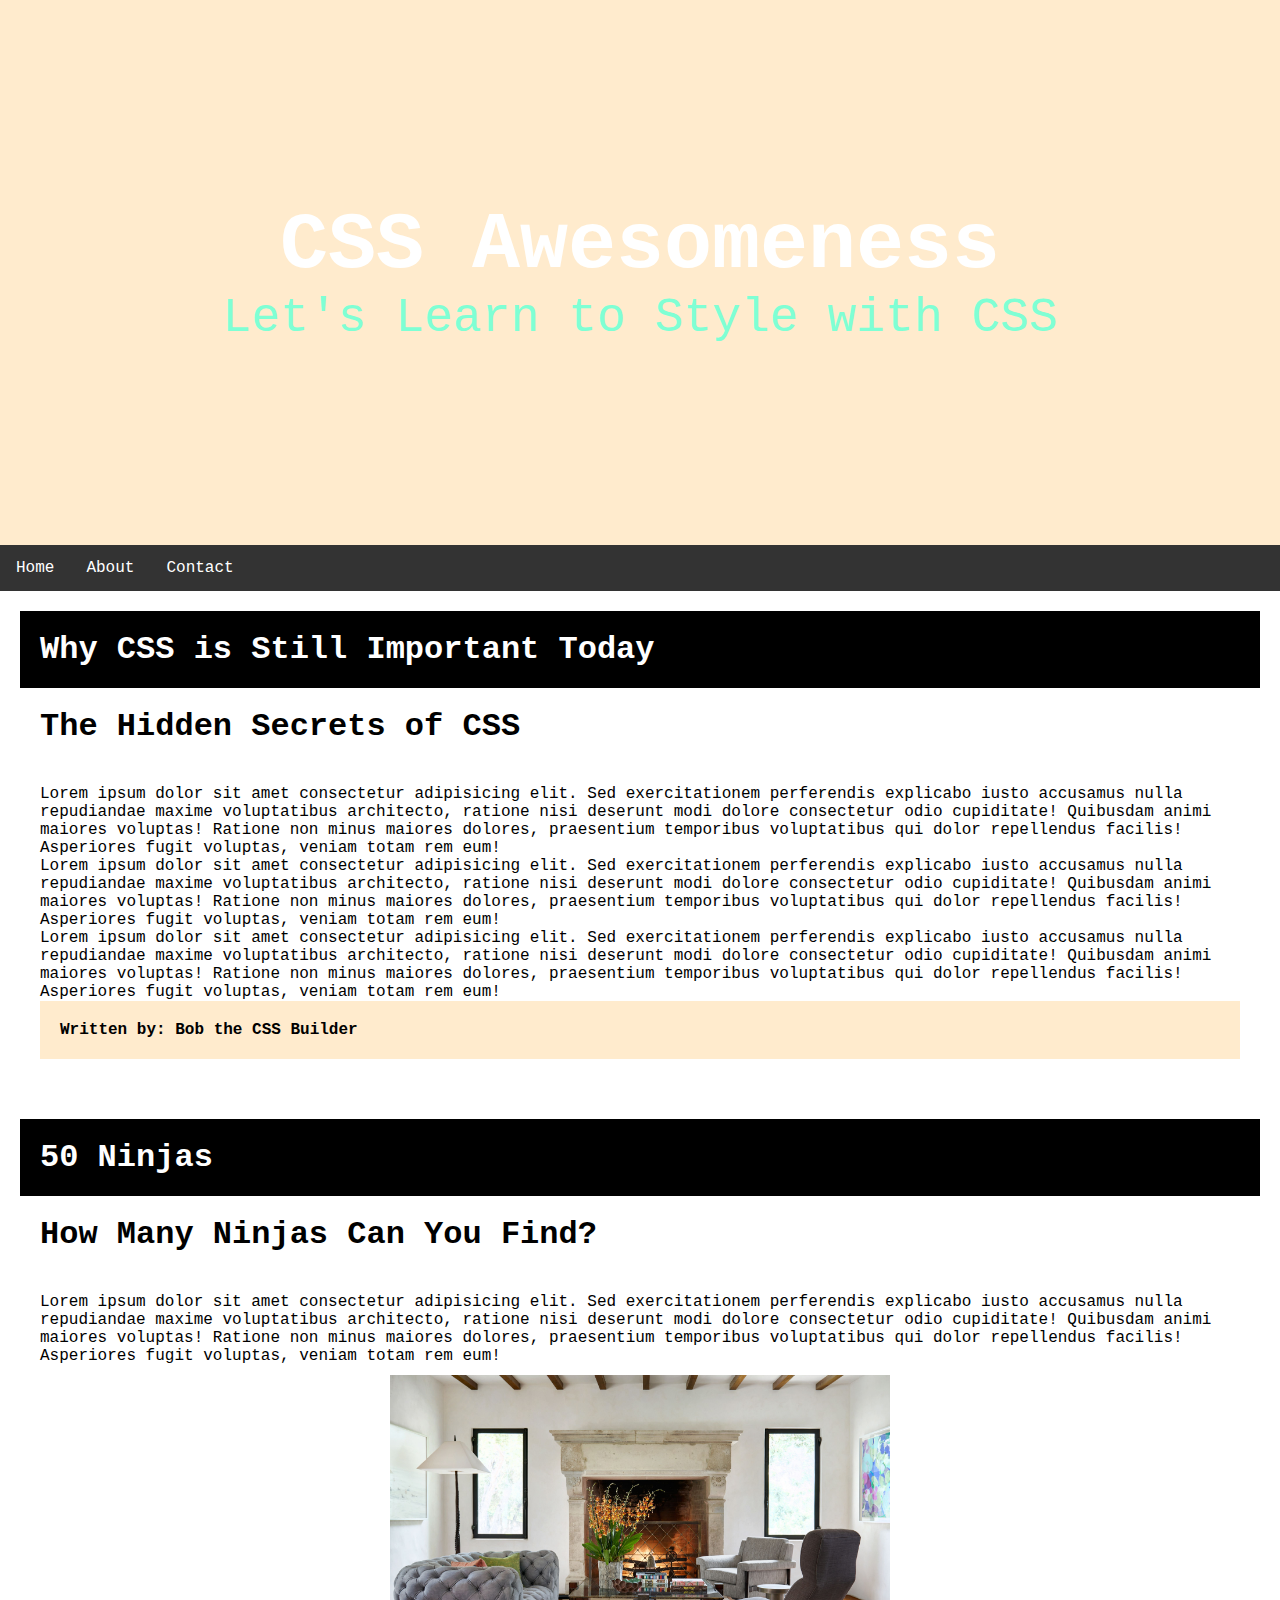
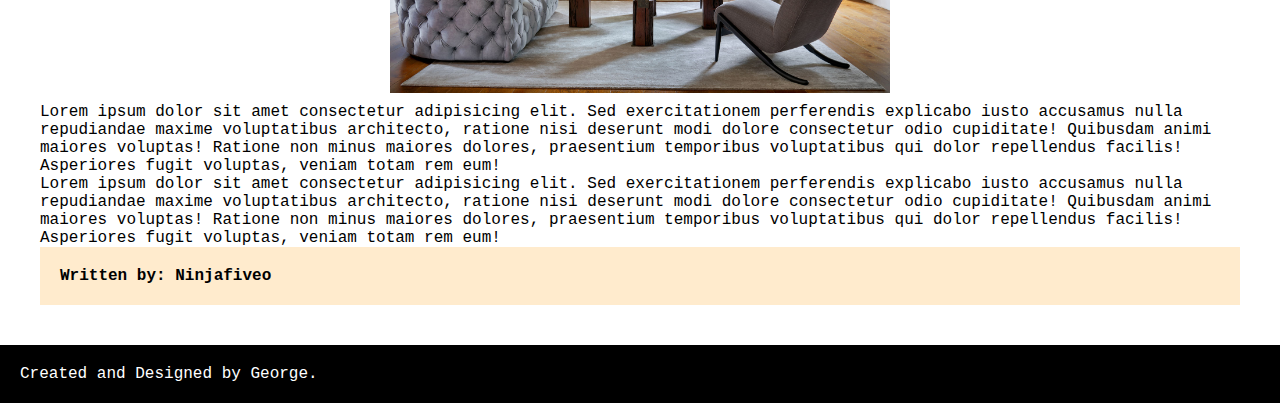
<file: CSS Selectors/index.html>
<!DOCTYPE html>
<html lang="en">
<head>
    <meta charset="UTF-8">
    <meta http-equiv="X-UA-Compatible" content="IE=edge">
    <meta name="viewport" content="width=device-width, initial-scale=1.0">
    <title>Home</title>
    <link href="style/style.css" rel="stylesheet">
</head>
<body>
    <div id="jumbotron">
        <h1 id="mainHeader">CSS Awesomeness</h1>
        <p id="headerMessage">Let's Learn to Style with CSS</p>
    </div>
    <div class="mainNav">
    <ul>
        <li><a href="index.html">Home</a></li>
        <li><a href="about.html">About</a></li>
        <li><a href="contact.html">Contact</a></li>
    </ul>
</div>
<article class="articles">
    <h1 class="articleHeader">Why CSS is Still Important Today</h1>
    <h1 class="articleH1">The Hidden Secrets of CSS</h1>
    <div class="articleContent">
    <p>Lorem ipsum dolor sit amet consectetur adipisicing elit. Sed exercitationem perferendis explicabo iusto accusamus nulla repudiandae maxime voluptatibus architecto, ratione nisi deserunt modi dolore consectetur odio cupiditate! Quibusdam animi maiores voluptas! Ratione non minus maiores dolores, praesentium temporibus voluptatibus qui dolor repellendus facilis! Asperiores fugit voluptas, veniam totam rem eum!</p>
    <p>Lorem ipsum dolor sit amet consectetur adipisicing elit. Sed exercitationem perferendis explicabo iusto accusamus nulla repudiandae maxime voluptatibus architecto, ratione nisi deserunt modi dolore consectetur odio cupiditate! Quibusdam animi maiores voluptas! Ratione non minus maiores dolores, praesentium temporibus voluptatibus qui dolor repellendus facilis! Asperiores fugit voluptas, veniam totam rem eum!</p>
    <p>Lorem ipsum dolor sit amet consectetur adipisicing elit. Sed exercitationem perferendis explicabo iusto accusamus nulla repudiandae maxime voluptatibus architecto, ratione nisi deserunt modi dolore consectetur odio cupiditate! Quibusdam animi maiores voluptas! Ratione non minus maiores dolores, praesentium temporibus voluptatibus qui dolor repellendus facilis! Asperiores fugit voluptas, veniam totam rem eum!</p>
    <footer class="articleFooter">Written by: Bob the CSS Builder</footer>
</div>
</article>
<article class="articles">
    <h1 class="articleHeader">50 Ninjas</h1>
    <h1 class="articleH1">How Many Ninjas Can You Find?</h1>
    <div class="articleContent">
    <p>Lorem ipsum dolor sit amet consectetur adipisicing elit. Sed exercitationem perferendis explicabo iusto accusamus nulla repudiandae maxime voluptatibus architecto, ratione nisi deserunt modi dolore consectetur odio cupiditate! Quibusdam animi maiores voluptas! Ratione non minus maiores dolores, praesentium temporibus voluptatibus qui dolor repellendus facilis! Asperiores fugit voluptas, veniam totam rem eum!</p>
    <img src="images/ninjas.jpg" alt="ninjas in the room">
    <p>Lorem ipsum dolor sit amet consectetur adipisicing elit. Sed exercitationem perferendis explicabo iusto accusamus nulla repudiandae maxime voluptatibus architecto, ratione nisi deserunt modi dolore consectetur odio cupiditate! Quibusdam animi maiores voluptas! Ratione non minus maiores dolores, praesentium temporibus voluptatibus qui dolor repellendus facilis! Asperiores fugit voluptas, veniam totam rem eum!</p>
    <p>Lorem ipsum dolor sit amet consectetur adipisicing elit. Sed exercitationem perferendis explicabo iusto accusamus nulla repudiandae maxime voluptatibus architecto, ratione nisi deserunt modi dolore consectetur odio cupiditate! Quibusdam animi maiores voluptas! Ratione non minus maiores dolores, praesentium temporibus voluptatibus qui dolor repellendus facilis! Asperiores fugit voluptas, veniam totam rem eum!</p>
    <footer class="articleFooter">Written by: Ninjafiveo</footer>
</div>
</article>


<footer class="mainFooter">Created and Designed by George.</footer>
</body>
</html>
</file>
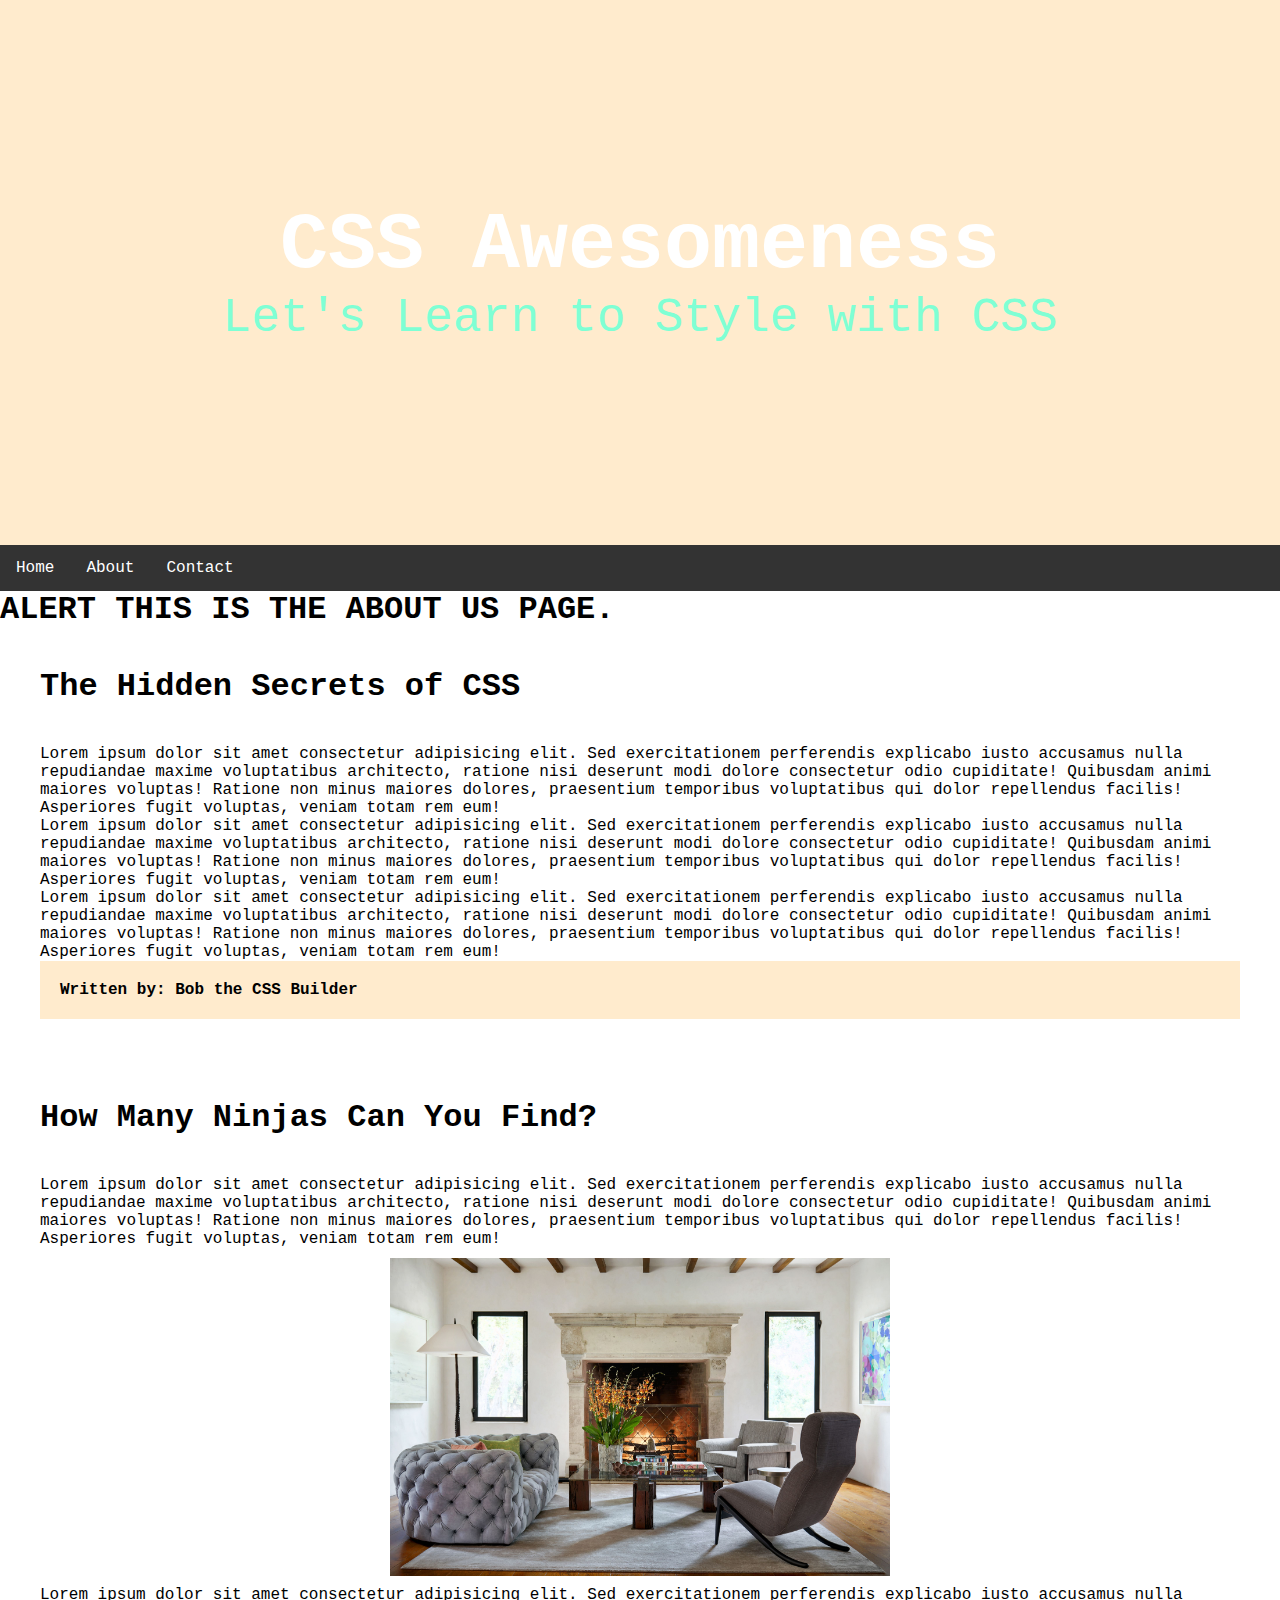
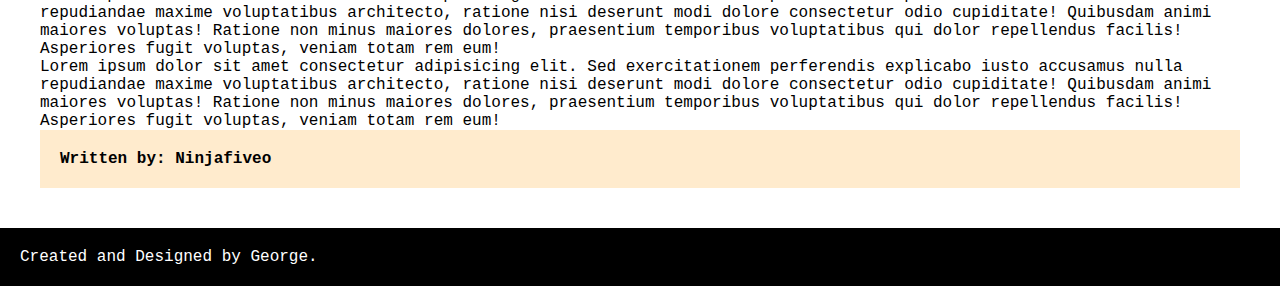
<file: CSS Selectors/about.html>
<!DOCTYPE html>
<html lang="en">
<head>
    <meta charset="UTF-8">
    <meta http-equiv="X-UA-Compatible" content="IE=edge">
    <meta name="viewport" content="width=device-width, initial-scale=1.0">
    <title>About</title>
    <link href="style/style.css" rel="stylesheet">
</head>
<body>
    <div id="jumbotron">
        <h1 id="mainHeader">CSS Awesomeness</h1>
        <p id="headerMessage">Let's Learn to Style with CSS</p>
    </div>
    <div class="mainNav">
    <ul>
        <li><a href="index.html">Home</a></li>
        <li><a href="about.html">About</a></li>
        <li><a href="contact.html">Contact</a></li>
    </ul>
</div>
<h1 id="announcement">ALERT THIS IS THE ABOUT US PAGE.</h1>
<article class="articles">
    <title class="articleHeader">Why CSS is Still Important Today</title>
    <h1 class="articleH1">The Hidden Secrets of CSS</h1>
    <div class="articleContent">
    <p>Lorem ipsum dolor sit amet consectetur adipisicing elit. Sed exercitationem perferendis explicabo iusto accusamus nulla repudiandae maxime voluptatibus architecto, ratione nisi deserunt modi dolore consectetur odio cupiditate! Quibusdam animi maiores voluptas! Ratione non minus maiores dolores, praesentium temporibus voluptatibus qui dolor repellendus facilis! Asperiores fugit voluptas, veniam totam rem eum!</p>
    <p>Lorem ipsum dolor sit amet consectetur adipisicing elit. Sed exercitationem perferendis explicabo iusto accusamus nulla repudiandae maxime voluptatibus architecto, ratione nisi deserunt modi dolore consectetur odio cupiditate! Quibusdam animi maiores voluptas! Ratione non minus maiores dolores, praesentium temporibus voluptatibus qui dolor repellendus facilis! Asperiores fugit voluptas, veniam totam rem eum!</p>
    <p>Lorem ipsum dolor sit amet consectetur adipisicing elit. Sed exercitationem perferendis explicabo iusto accusamus nulla repudiandae maxime voluptatibus architecto, ratione nisi deserunt modi dolore consectetur odio cupiditate! Quibusdam animi maiores voluptas! Ratione non minus maiores dolores, praesentium temporibus voluptatibus qui dolor repellendus facilis! Asperiores fugit voluptas, veniam totam rem eum!</p>
    <footer class="articleFooter">Written by: Bob the CSS Builder</footer>
</div>
</article>
<article class="articles">
    <title class="articleHeader">50 Ninjas</title>
    <h1 class="articleH1">How Many Ninjas Can You Find?</h1>
    <div class="articleContent">
    <p>Lorem ipsum dolor sit amet consectetur adipisicing elit. Sed exercitationem perferendis explicabo iusto accusamus nulla repudiandae maxime voluptatibus architecto, ratione nisi deserunt modi dolore consectetur odio cupiditate! Quibusdam animi maiores voluptas! Ratione non minus maiores dolores, praesentium temporibus voluptatibus qui dolor repellendus facilis! Asperiores fugit voluptas, veniam totam rem eum!</p>
    <img src="images/ninjas.jpg" alt="ninjas in the room">
    <p>Lorem ipsum dolor sit amet consectetur adipisicing elit. Sed exercitationem perferendis explicabo iusto accusamus nulla repudiandae maxime voluptatibus architecto, ratione nisi deserunt modi dolore consectetur odio cupiditate! Quibusdam animi maiores voluptas! Ratione non minus maiores dolores, praesentium temporibus voluptatibus qui dolor repellendus facilis! Asperiores fugit voluptas, veniam totam rem eum!</p>
    <p>Lorem ipsum dolor sit amet consectetur adipisicing elit. Sed exercitationem perferendis explicabo iusto accusamus nulla repudiandae maxime voluptatibus architecto, ratione nisi deserunt modi dolore consectetur odio cupiditate! Quibusdam animi maiores voluptas! Ratione non minus maiores dolores, praesentium temporibus voluptatibus qui dolor repellendus facilis! Asperiores fugit voluptas, veniam totam rem eum!</p>
    <footer class="articleFooter">Written by: Ninjafiveo</footer>
</div>
</article>


<footer class="mainFooter">Created and Designed by George.</footer>
</body>
</html>
</file>
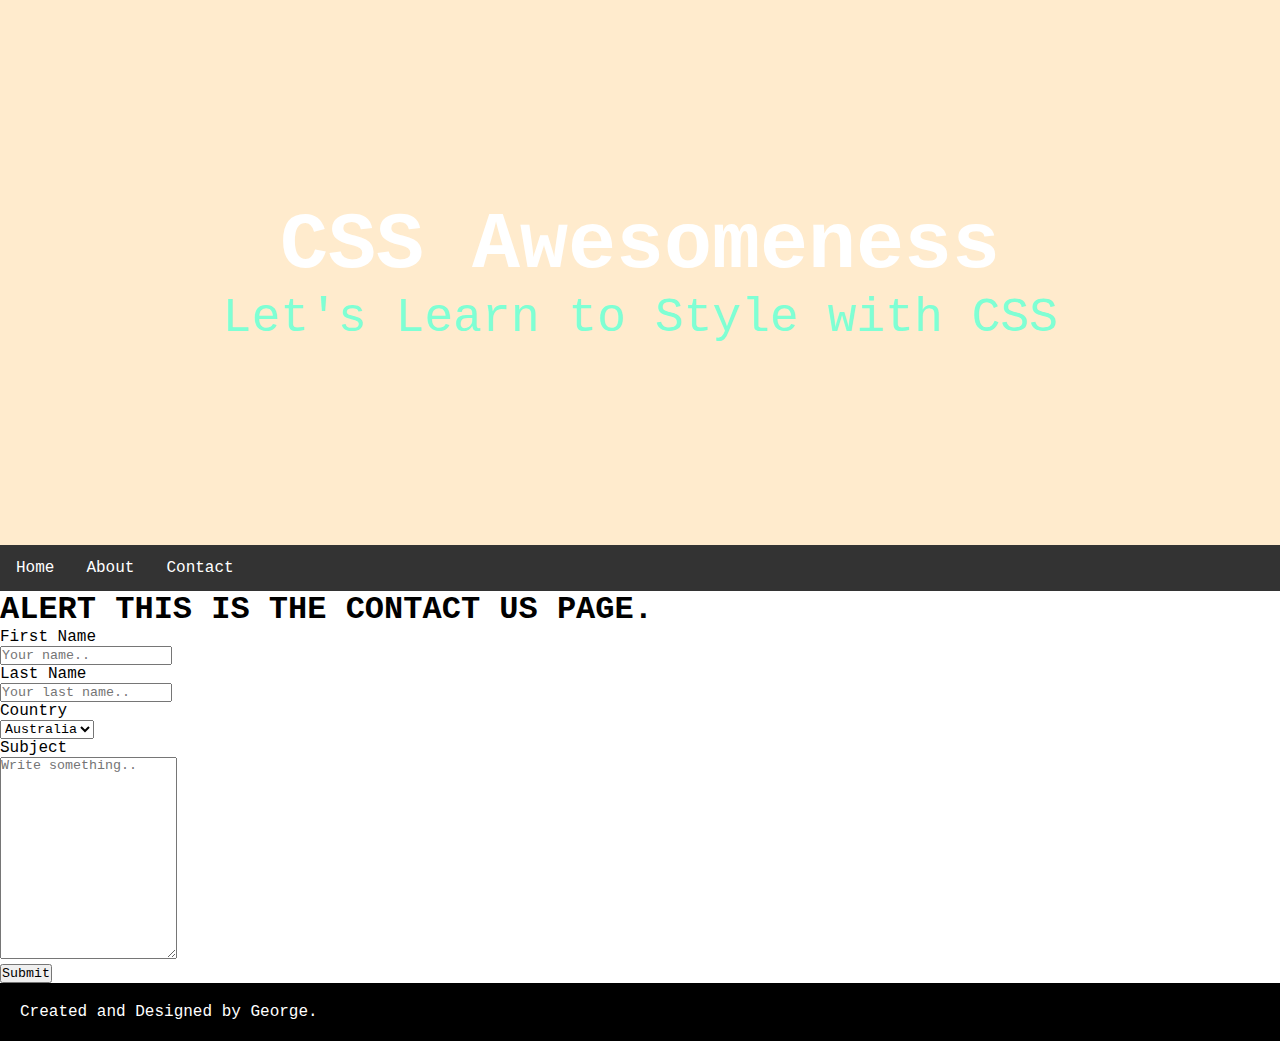
<file: CSS Selectors/contact.html>
<!DOCTYPE html>
<html lang="en">
<head>
    <meta charset="UTF-8">
    <meta http-equiv="X-UA-Compatible" content="IE=edge">
    <meta name="viewport" content="width=device-width, initial-scale=1.0">
    <title>Home</title>
    <link href="style/style.css" rel="stylesheet">
</head>
<body>
   
    <div id="jumbotron">
        <h1 id="mainHeader">CSS Awesomeness</h1>
        <p id="headerMessage">Let's Learn to Style with CSS</p>
    </div>
    <div class="mainNav">
    <ul>
        <li><a href="index.html">Home</a></li>
        <li><a href="about.html">About</a></li>
        <li><a href="contact.html">Contact</a></li>
    </ul>
</div>
<h1 id="announcement">ALERT THIS IS THE CONTACT US PAGE.</h1>
<div class="contactForm">
    <div class="container">
        <form action="/action_page.php">
          <div class="row">
            <div class="col-25">
              <label for="fname">First Name</label>
            </div>
            <div class="col-75">
              <input type="text" id="fname" name="firstname" placeholder="Your name..">
            </div>
          </div>
          <div class="row">
            <div class="col-25">
              <label for="lname">Last Name</label>
            </div>
            <div class="col-75">
              <input type="text" id="lname" name="lastname" placeholder="Your last name..">
            </div>
          </div>
          <div class="row">
            <div class="col-25">
              <label for="country">Country</label>
            </div>
            <div class="col-75">
              <select id="country" name="country">
                <option value="australia">Australia</option>
                <option value="canada">Canada</option>
                <option value="usa">USA</option>
              </select>
            </div>
          </div>
          <div class="row">
            <div class="col-25">
              <label for="subject">Subject</label>
            </div>
            <div class="col-75">
              <textarea id="subject" name="subject" placeholder="Write something.." style="height:200px"></textarea>
            </div>
          </div>
          <div class="row">
            <input type="submit" value="Submit">
          </div>
        </form>
      </div>

</div>


<footer class="mainFooter">Created and Designed by George.</footer>
</body>
</html>
</file>
<file: CSS Selectors/style/style.css>
*{
    margin: 0px;
    padding: 0px;
    font-family: 'Courier New', Courier, monospace;
}

#jumbotron{
    background-color: blanchedalmond;
    padding-top: 200px;
    padding-bottom: 200px;
    text-align: center;
    background-image: url("https://occ-0-1068-92.1.nflxso.net/dnm/api/v6/E8vDc_W8CLv7-yMQu8KMEC7Rrr8/AAAABRUwcbo3_39U7iHtY6_oFa58plfWMY_SEWGEPqKMdFdsGF4n8MF8HOwG9pWjv6c8KoWw-XdKRzehi6XgsdRgH08lX3eC.jpg?r=18c");

}
#mainHeader{
    color: white;
    font-size: 5em;
}

#headerMessage{
    font-size: 3em;
    color: aquamarine;
}

h1{
    font-weight: bold;
}

.articleHeader{
    background-color: black;
    color: white;
}
.articles{
    padding: 20px;
}

.articleHeader, .articleH1, .articleContent, .articleFooter{
padding: 20px;
}
.articleFooter{
    background-color: blanchedalmond;
    color: black;
    font-weight: bold;
}
.articles img{
    display:  block;
    width: 500px;
    margin-left: auto;
    margin-right: auto;
    margin-top: 10px;
    margin-bottom: 10px;
    background-size: auto;
    background-repeat: no-repeat;
}

.mainFooter{
    background-color: black;
    color: white;
    padding: 20px;
}

/* NAV BAR */
.mainNav ul {
    list-style-type: none;
    margin: 0;
    padding: 0;
    overflow: hidden;
    background-color: #333;
    position: -webkit-sticky; /* Safari */
    position: sticky;
    top: 0;
  }
  
  li {
    float: left;
  }
  
  li a {
    display: block;
    color: white;
    text-align: center;
    padding: 14px 16px;
    text-decoration: none;
  }
  
  li a:hover {
    background-color: #111;
  }
  
  .active {
    background-color: #4CAF50;
  }
</file>
